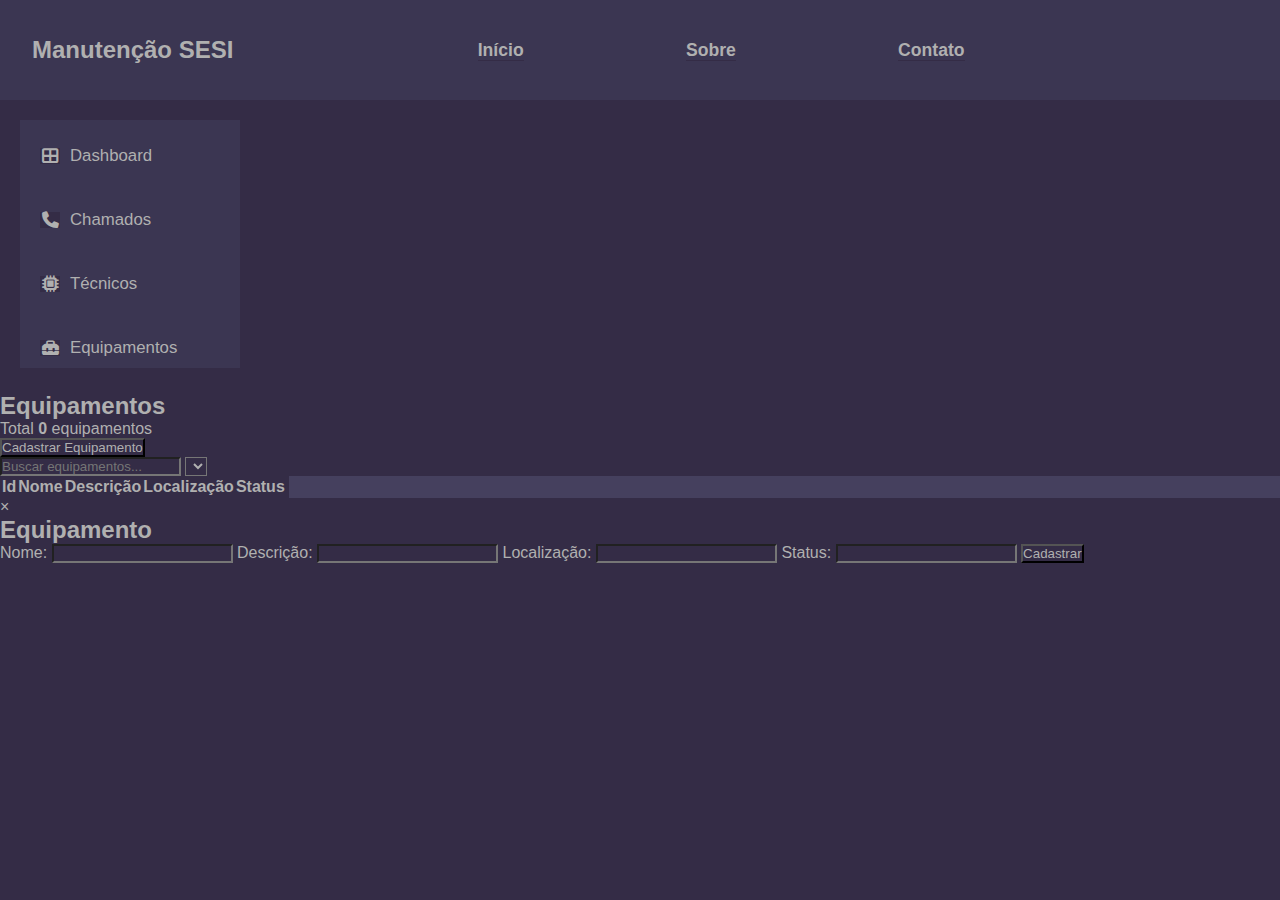
<file: equipamentos.html>
<!DOCTYPE html>
<html lang="pt-br">

<head>
    <meta charset="UTF-8">
    <meta name="viewport" content="width=device-width, initial-scale=1.0">
    <title>Equipamentos</title>
    <link rel="stylesheet" href="styles.css">
    <link rel="stylesheet" href="https://cdnjs.cloudflare.com/ajax/libs/font-awesome/6.4.0/css/all.min.css">
</head>

<body onload="buscarEquipamento()">
    <header>
        <nav class="navbar">
            <div class="logo">Manutenção SESI</div>
            <ul class="nav-links">
                <li><a href="index.html">Início</a></li>
                <li><a href="sobre.html">Sobre</a></li>
                <li><a href="#contato">Contato</a></li>
            </ul>
        </nav>
    </header>
    <div class="grid-2">

        <div class="sidebar">
            <nav>
                <ul>
                    <li><a href="index.html"><i class="fas fa-th-large"></i> Dashboard</a></li>
                    <li><a href="chamados.html"><i class="fas fa-phone"></i> Chamados</a></li>
                    <li><a href="tecnicos.html"><i class="fas fa-microchip"></i> Técnicos</a></li>
                    <li><a href="equipamentos.html"><i class="fas fa-toolbox"></i> Equipamentos</a></li>
                </ul>
            </nav>
        </div>

        <div class="container-base">
            <div class="flex">
                <div class="sub-title">
                    <h2>Equipamentos</h2>
                    <p id="quantidade">Total <strong>0</strong> equipamentos</p>
                </div>
                <div style="align-content: center;">
                    <button>Cadastrar Equipamento</button>
                </div>

            </div>
            <div class="container-4">

                <div class="search-filter">
                    <input type="text" id="search" placeholder="Buscar equipamentos...">
                    <select id="filter"></select>
                </div>

                <table>
                    <thead>
                        <tr>
                            <th>Id</th>
                            <th>Nome</th>
                            <th>Descrição</th>
                            <th>Localização</th>
                            <th>Status</th>
                            <th></th>
                        </tr>
                    </thead>
                    <tbody id="table-body">

                    </tbody>
                </table>
            </div>
        </div>




    </div>


    <div id="modal-cadastrar" class="modal">
        <div class="modal-content">
            <span class="close" onclick="fecharModal()">&times;</span>
            <h2 id="titulo-modal">Equipamento</h2>
            <form id="form-cadastrar">
                <label>Nome:</label>
                <input type="text" name="nome" required>
                <label>Descrição:</label>
                <input type="text" name="descricao" required>
                <label>Localização:</label>
                <input type="text" name="localizacao" required>
                <label>Status:</label>
                <input type="text" name="status" required>
                <button type="submit">Cadastrar</button>
            </form>
        </div>
    </div>

    <script>



        function buscarEquipamento() {
            const quantidade = document.getElementById('quantidade');
            let qtd = 0;
            fetch('http://localhost:8080/equipamento')
                .then(response => response.json())
                .then(equipamentos => {
                    const tbody = document.getElementById('table-body');
                    tbody.innerHTML = '';
                    equipamentos.forEach(equipamento => {
                        qtd += 1;
                        const tr = document.createElement('tr');
                        tr.innerHTML = `
                    <td>${equipamento.id}</td>
    <td>${equipamento.nome}</td>
    <td>${equipamento.descricao}</td>
    <td>${equipamento.localizacao}</td>
    <td>${equipamento.status}</td>
    <td>
      <div class="dropdown">
        <button class="options" onclick="toggleDropdown(event)">
          <i class="fas fa-ellipsis-v"></i>
        </button>
        <div class="dropdown-content">
          <a href="#" onclick="visualizarEquipamento(${equipamento.id})">Visualizar</a>
          <a href="#" onclick="editarEquipamento(${equipamento.id})">Editar</a>
          <a href="#" onclick="deletarEquipamento(${equipamento.id})">Deletar</a>
        </div>
      </div>
    </td>
                `;
                        tbody.appendChild(tr);
                        quantidade.innerHTML = `Total <strong>${qtd}</strong> equipamentos`;
                    });
                })
                .catch(error => {
                    console.error('Erro ao buscar equipamentos:', error);
                });
        }

        function toggleDropdown(event) {
            event.stopPropagation();
            const dropdown = event.target.closest('.dropdown');
            document.querySelectorAll('.dropdown').forEach(d => {
                if (d !== dropdown) d.classList.remove('show');
            });
            dropdown.classList.toggle('show');
        }

        window.onclick = function () {
            document.querySelectorAll('.dropdown').forEach(d => d.classList.remove('show'));
        }

        // Funções de exemplo para as ações de equipamento
        function visualizarEquipamento(id) {
            fetch(`http://localhost:8080/equipamento/${id}`)
                .then(response => response.json())
                .then(equipamento => {
                    const modal = document.getElementById('modal-cadastrar');
                    const form = document.getElementById('form-cadastrar');
                    const tituloModal = document.getElementById('titulo-modal');
                    tituloModal.innerText = 'Visualizar Equipamento';
                    modal.style.display = 'block';
                    form.nome.value = equipamento.nome;
                    form.descricao.value = equipamento.descricao;
                    form.localizacao.value = equipamento.localizacao;
                    form.status.value = equipamento.status;
                    // Desabilita todos os inputs
                    Array.from(form.elements).forEach(el => el.disabled = true);
                    // Esconde o botão de submit
                    form.querySelector('button[type="submit"]').style.display = 'none';
                });
        }
        function editarEquipamento(id) {
            alert('Editar equipamento: ' + id);
        }
        function deletarEquipamento(id) {
            if (confirm('Tem certeza que deseja deletar este equipamento?')) {
                fetch(`http://localhost:8080/equipamento/${id}`, {
                    method: 'DELETE'
                })
                    .then(response => {
                        if (response.ok) {
                            alert('Equipamento deletado com sucesso!');
                            buscarEquipamento();
                        } else {
                            alert('Erro ao deletar equipamento!');
                        }
                    })
                    .catch(() => alert('Erro ao deletar equipamento!'));
            }
        }


        document.querySelector('button').onclick = function () {
            document.getElementById('modal-cadastrar').style.display = 'block';
        };

        function fecharModal() {
            const modal = document.getElementById('modal-cadastrar');
            const form = document.getElementById('form-cadastrar');
            modal.style.display = 'none';
            // Reabilita todos os inputs
            Array.from(form.elements).forEach(el => el.disabled = false);
            // Mostra o botão de submit
            form.querySelector('button[type="submit"]').style.display = '';
            // Limpa o formulário
            form.reset();
        }

        // Fecha o modal ao clicar fora dele
        window.onclick = function (event) {
            if (event.target == document.getElementById('modal-cadastrar')) {
                fecharModal();
            }
            document.querySelectorAll('.dropdown').forEach(d => d.classList.remove('show'));
        }

        // ...existing code...

        document.getElementById('form-cadastrar').onsubmit = function (event) {
            event.preventDefault(); // Impede o reload da página

            const tituloModal = document.getElementById('titulo-modal');
            tituloModal.innerText = 'Cadastrar Equipamento';

            const form = event.target;
            const equipamento = {
                nome: form.nome.value,
                descricao: form.descricao.value,
                localizacao: form.localizacao.value,
                status: form.status.value
            };

            fetch('http://localhost:8080/equipamento', {
                method: 'POST',
                headers: {
                    'Content-Type': 'application/json'
                },
                body: JSON.stringify(equipamento)
            })
                .then(response => {
                    if (response.ok) {
                        fecharModal();
                        buscarEquipamento(); // Atualiza a tabela
                        form.reset(); // Limpa o formulário
                    } else {
                        alert('Erro ao cadastrar equipamento!');
                    }
                })
                .catch(() => alert('Erro ao cadastrar equipamento!'));
        };



    </script>

</body>

</html>
</file>
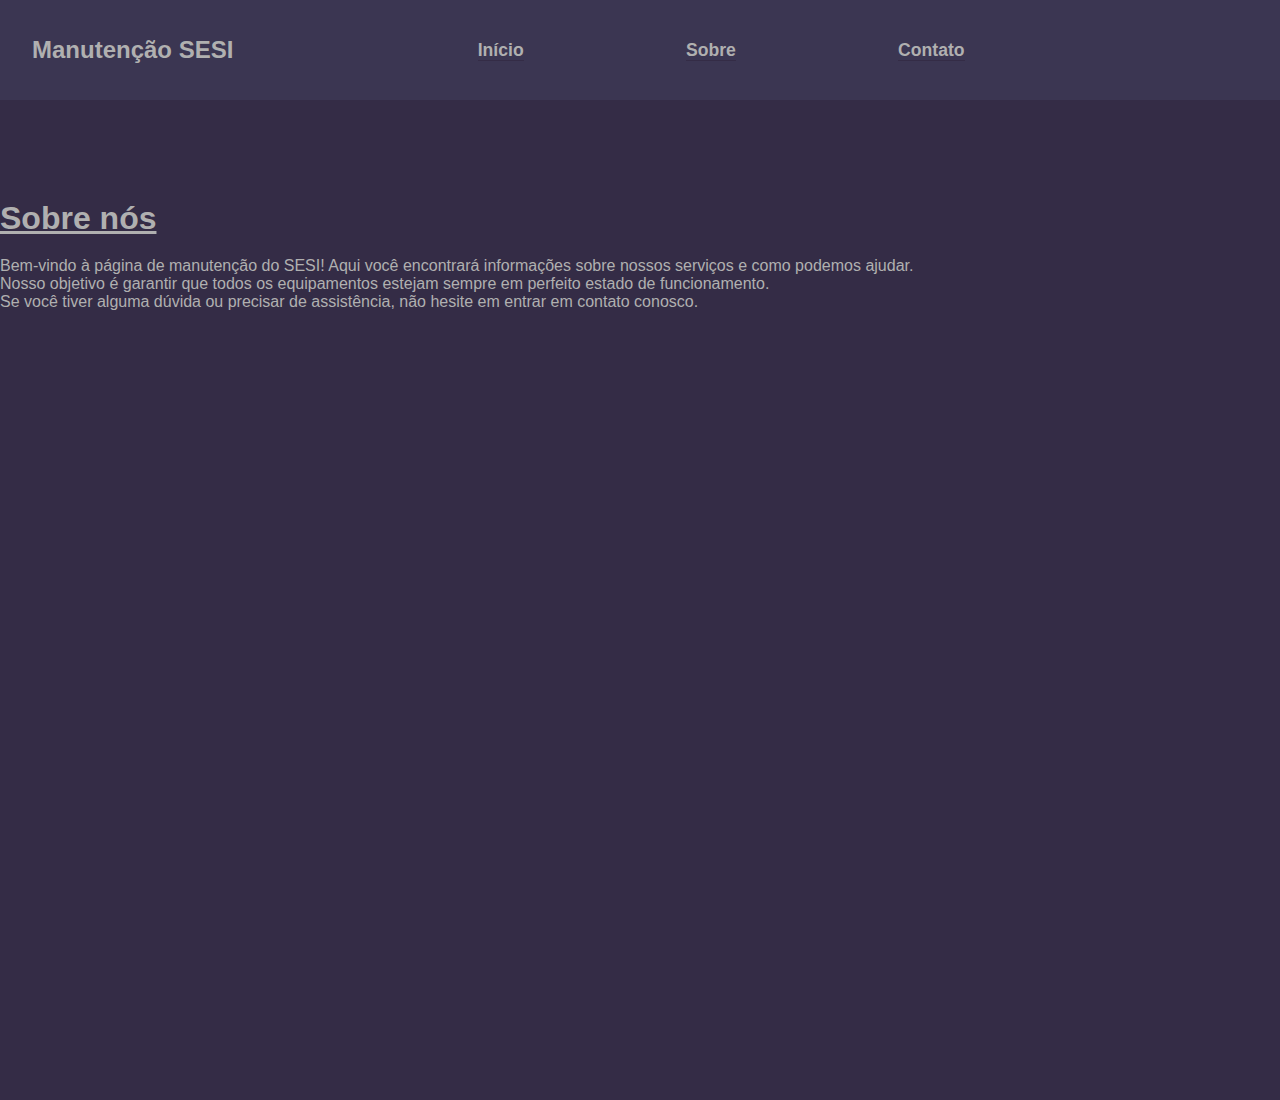
<file: sobre.html>
<!DOCTYPE html>
<html lang="en">

<head>
    <meta charset="UTF-8">
    <meta name="viewport" content="width=device-width, initial-scale=1.0">
    <title>Document</title>
    <link rel="stylesheet" href="styles.css">
</head>

<body>

    <header>
        <nav class="navbar">
            <div class="logo">Manutenção SESI</div>
            <ul class="nav-links">
                <li><a href="index.html">Início</a></li>
                <li><a href="#sobre">Sobre</a></li>
                <li><a href="#contato">Contato</a></li>
            </ul>
        </nav>
    </header>

    <div class="main-content">
        <h1>Sobre nós</h1>

        <div class="sub-content">
        
            <p>Bem-vindo à página de manutenção do SESI! Aqui você encontrará informações sobre nossos serviços e como
                podemos ajudar.</p>
            <p>Nosso objetivo é garantir que todos os equipamentos estejam sempre em perfeito estado de funcionamento.
            </p>
            <p>Se você tiver alguma dúvida ou precisar de assistência, não hesite em entrar em contato conosco.</p>
        </div>

    </div>

</body>

</html>
</file>
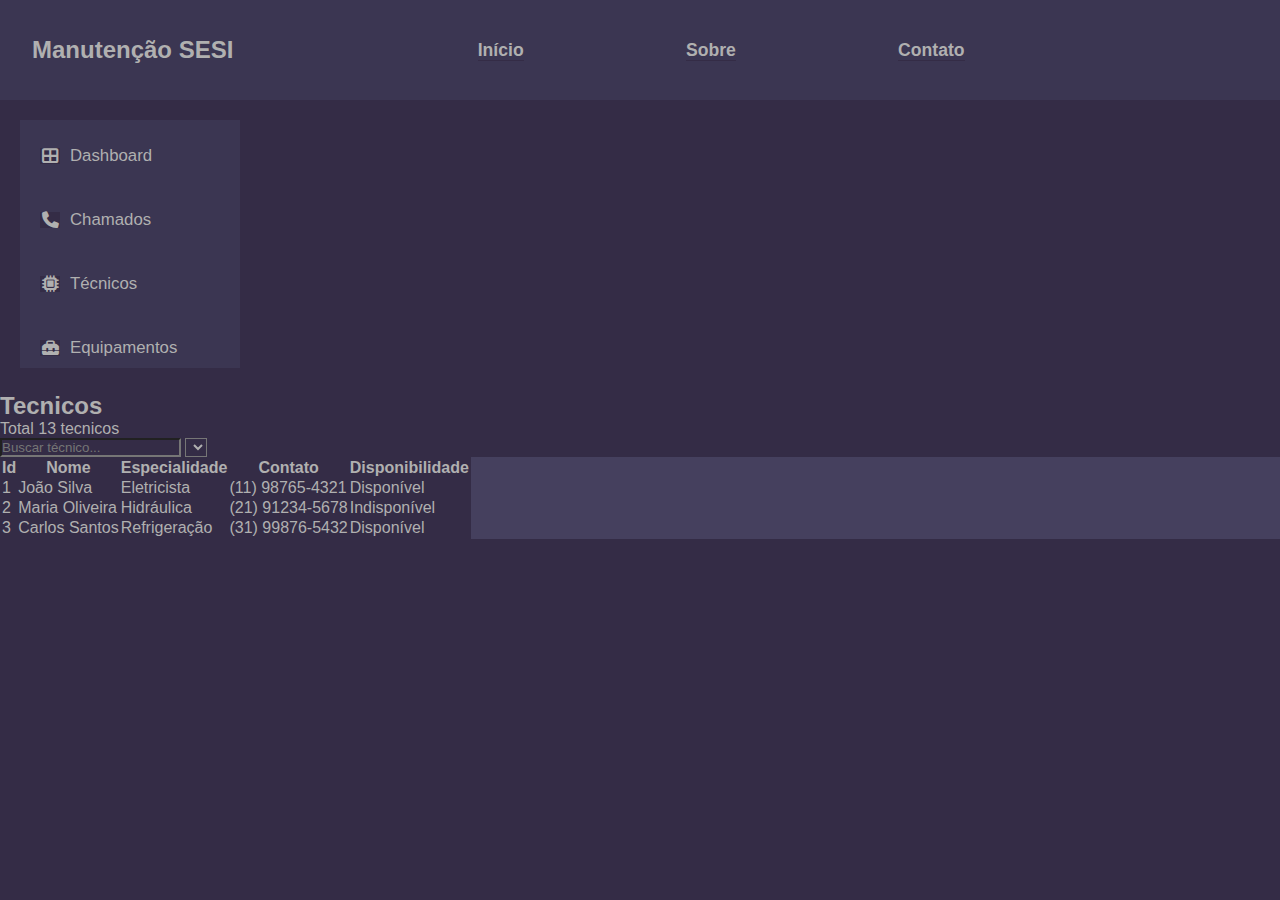
<file: tecnicos.html>
<!DOCTYPE html>
<html lang="en">
<head>
    <meta charset="UTF-8">
    <meta name="viewport" content="width=device-width, initial-scale=1.0">
    <title>Tecnicos</title>
    <link rel="stylesheet" href="styles.css">
    <link rel="stylesheet" href="https://cdnjs.cloudflare.com/ajax/libs/font-awesome/6.4.0/css/all.min.css">
</head>
<body>
    <header>
        <nav class="navbar">
          <div class="logo">Manutenção SESI</div>
          <ul class="nav-links">
            <li><a href="index.html">Início</a></li>
            <li><a href="#sobre">Sobre</a></li>
            <li><a href="#contato">Contato</a></li>
          </ul>
        </nav>
      </header>
      <div class="grid-2">
    
        <div class="sidebar">
          <nav>
            <ul>
              <li><a href="index.html"><i class="fas fa-th-large"></i> Dashboard</a></li>
              <li><a href="chamados.html"><i class="fas fa-phone"></i> Chamados</a></li>
              <li><a href="#"><i class="fas fa-microchip"></i> Técnicos</a></li>
              <li><a href="#"><i class="fas fa-toolbox"></i> Equipamentos</a></li>
            </ul>
          </nav>
        </div>
    
        <div class="container-base">
            <div>
               <h2>Tecnicos</h2>
               <p>Total 13 tecnicos</p>
            </div>
          <div class="container-4">

            <div class="search-filter">
              <input type="text" id="search" placeholder="Buscar técnico...">
              <select id="filter"></select>
            </div>

            <table>
              <thead>
                <tr>
                  <th>Id</th>
                  <th>Nome</th>
                  <th>Especialidade</th>
                  <th>Contato</th>
                  <th>Disponibilidade</th>
                </tr>
              </thead>
              <tbody>
                <tr>
                  <td>1</td>
                  <td>João Silva</td>
                  <td>Eletricista</td>
                  <td>(11) 98765-4321</td>
                  <td>Disponível</td>
                </tr>
                <tr>
                  <td>2</td>
                  <td>Maria Oliveira</td>
                  <td>Hidráulica</td>
                  <td>(21) 91234-5678</td>
                  <td>Indisponível</td>
                </tr>
                <tr>
                  <td>3</td>
                  <td>Carlos Santos</td>
                  <td>Refrigeração</td>
                  <td>(31) 99876-5432</td>
                  <td>Disponível</td>
                </tr>
              </tbody>
            </table>
          </div>
        </div>
    
        
    
    
      </div>
</body>
</html>
</file>
<file: styles.css>
* {
  margin: 0;
  padding: 0;
  box-sizing: border-box;
  background-color: #342C46;
  color: #B0B0B0;
}

body {
  font-family: Arial, sans-serif;
}

.sub-content {
    justify-content: center;
 
}

.main-content {
  display: flex;
  flex-direction: column;
  align-items: left;
  margin-top: 100px;
  height: 100vh;
}

.main-content h1 {
  font-size: 2rem;
  margin-bottom: 20px;
  text-decoration: underline;
  
}

.navbar {
  background-color: #3B3652;
  color: #B0B0B0;
  display: flex;
  justify-content: space-between;
  align-items: center;
  padding: 1rem 2rem;
  height: 100px;
  position: relative;
}

.logo {
  font-size: 1.5rem;
  font-weight: bold;
  background-color: #3B3652;
}

.nav-links {
  list-style: none;
  display: flex;
  gap: 100%;
  left: 50%;

  background-color: #3B3652;
  margin-right: 50%;
}

.nav-links a {
  color: #B0B0B0;
  text-decoration: none;
  transition: color 0.3s ease;
  font-weight: bold;
  font-size: 1.1rem;
  position: relative;
  /* necessário para posicionar o ::after */

  background-color: #3B3652;
}

.nav-links a:hover {
  color: #cfcece;
}

.nav-links a::after {
  content: '';
  position: absolute;
  bottom: -5px;
  left: 0;
  width: 0;
  height: 2px;
  background-color: #B0B0B0;
  transition: width 0.3s ease;
}

.nav-links a:hover::after {
  width: 100%;
}

.sidebar {
  width: 220px;
  height: 96.5%;
  background-color: #3B3652;
  padding-top: 1rem;
  color: white;
  margin: 20px;
  /*Margem em volta da sidebar*/
}

.sidebar nav ul {
  list-style: none;
  padding: 0;
  background-color: #3B3652;
}

.sidebar nav ul li {
  margin: 0 0 1.5rem 0;
}

.sidebar nav ul li a {
  display: flex;
  align-items: center;
  padding: 10px 20px;
  color: #B0B0B0;
  text-decoration: none;
  font-size: 1.05rem;
  transition: background-color 0.2s ease;
  background-color: #3B3652;
}

.sidebar nav ul li a:hover {
  background-color: #45405E;
  color: #fff;
}

.sidebar nav ul li a i {
  margin-right: 10px;
  width: 20px;
  text-align: center;
}

.grid {
  display: grid;
  grid-template-columns: 1fr 6fr 1fr;
  margin-top: 20px;
  justify-content: space-around;
  gap: 20px;
  height: 100vh;
}

.grid div {
  margin: 0px 0px 20px 0px;
}

.container-base {
  content: '';
  background-color: #342C46;
  width: 100%;
}

.container-1 {
  content: '';
  background-color: #45405E;
  width: 100%;
  height: 31.5%;
}

.container-2{
  background-color: #45405E;
  height: 65%;
  width: 100%;
}

.container-3{
  background-color: #45405E;
  width: 100%;
  height: 31.5%;
}

.container-4{
  background-color: #45405E;
  width: 100%;
  height: 90%;
}

.container-lateral {
  content: '';
  width: 95%;
}
</file>
